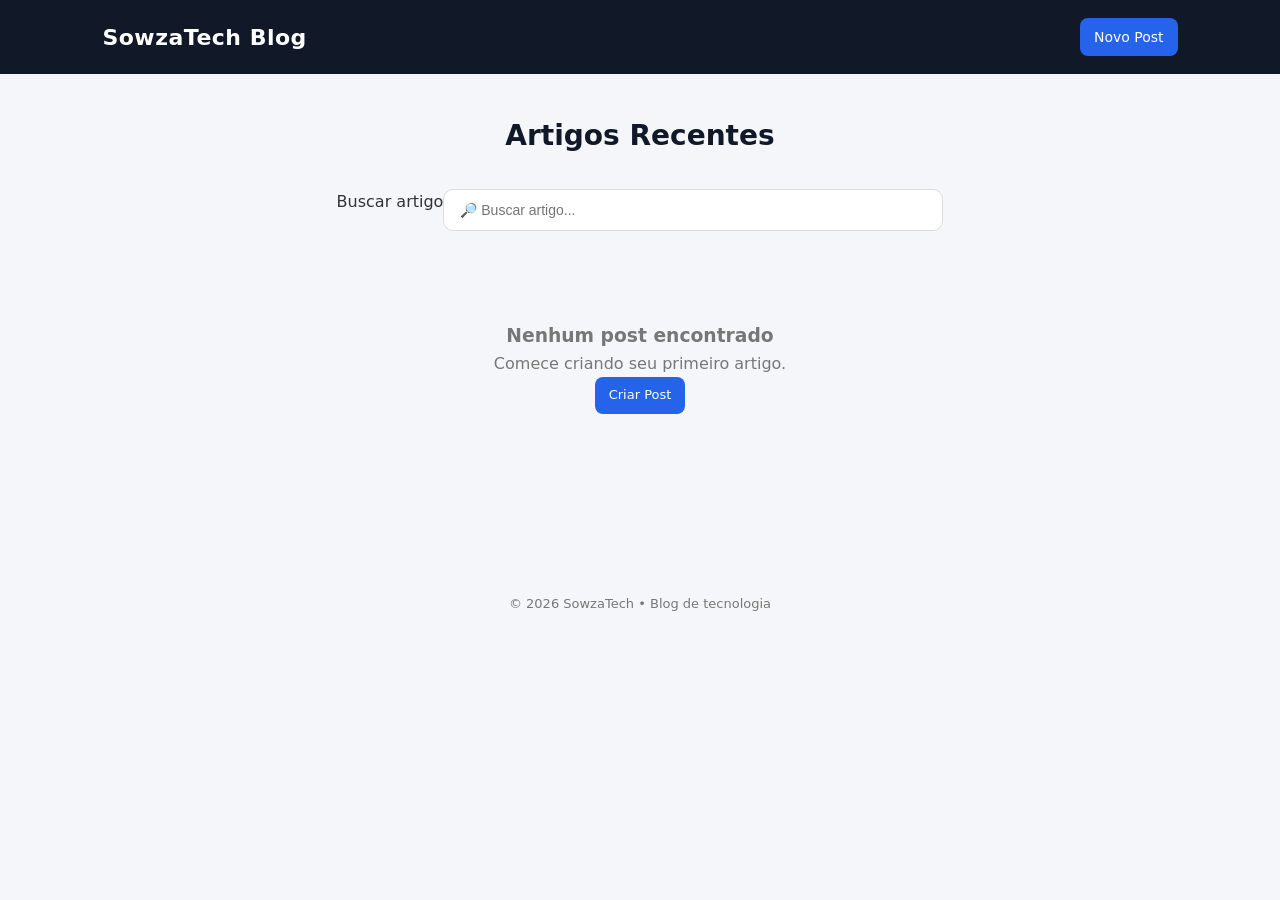
<file: index.html>
<!DOCTYPE html>
<html lang="pt-BR">

<head>

<meta charset="UTF-8">
<meta name="viewport" content="width=device-width, initial-scale=1.0">

<title>SowzaTech Blog</title>

<meta name="description" content="Blog de tecnologia da SowzaTech com artigos sobre programação, desenvolvimento web e inovação.">

<link rel="stylesheet" href="css/style.css">

</head>

<body>

<header class="header">

<div class="logo">
SowzaTech Blog
</div>

<nav class="nav">
<a href="editor.html" class="btn btn-read">Novo Post</a>
</nav>

</header>


<main class="container">

<h1 class="page-title">Artigos Recentes</h1>

<!-- BUSCA -->

<div class="search-box">

<label for="search" class="sr-only">Buscar artigo</label>

<input
type="text"
id="search"
placeholder="🔎 Buscar artigo..."
class="search"
/>

</div>


<!-- POSTS -->

<section id="posts-container" class="posts-grid"></section>


<!-- ESTADO VAZIO -->

<section id="empty-posts" class="empty-posts" style="display:none">

<h3>Nenhum post encontrado</h3>

<p>Comece criando seu primeiro artigo.</p>

<a href="editor.html" class="btn btn-read">Criar Post</a>

</section>

</main>


<footer class="footer">

<p>© 2026 SowzaTech • Blog de tecnologia</p>

</footer>

<script src="js/posts.js"></script>

</body>
</html>
</file>
<file: css/style.css>
/* RESET */

*{
margin:0;
padding:0;
box-sizing:border-box;
}

body{
font-family:"Segoe UI",system-ui,-apple-system,sans-serif;
background:#f4f6f9;
color:#333;
line-height:1.6;
}


/* HEADER */

.header{
background:#111827;
color:white;
padding:18px 8%;
display:flex;
justify-content:space-between;
align-items:center;
flex-wrap:wrap;
gap:10px;
}

.logo{
font-size:22px;
font-weight:700;
letter-spacing:.5px;
}

.header h1{
font-size:20px;
}

.nav{
display:flex;
gap:12px;
}

.nav a{
color:white;
text-decoration:none;
font-size:14px;
transition:.3s;
}

.nav a:hover{
opacity:.7;
}


/* BOTÕES */

.btn{
padding:8px 14px;
border-radius:8px;
font-size:13px;
cursor:pointer;
border:none;
transition:.25s;
text-decoration:none;
display:inline-block;
font-weight:500;
}

.btn-read{
background:#2563eb;
color:white;
}

.btn-read:hover{
background:#1d4ed8;
}

.btn-edit{
background:#f59e0b;
color:white;
}

.btn-edit:hover{
background:#d97706;
}

.btn-delete{
background:#ef4444;
color:white;
}

.btn-delete:hover{
background:#dc2626;
}

.btn-add-cat{
background:#6366f1;
color:white;
font-size:12px;
padding:6px 10px;
border-radius:6px;
}

.btn-add-cat:hover{
background:#4f46e5;
}


/* CONTAINER */

.container{
width:90%;
max-width:1200px;
margin:auto;
padding:40px 0;
}

.page-title{
text-align:center;
margin-bottom:30px;
font-size:28px;
color:#111827;
}


/* BUSCA */

.search-box{
margin-bottom:30px;
display:flex;
justify-content:center;
}

.search{
width:100%;
max-width:500px;
padding:12px 16px;
border-radius:10px;
border:1px solid #ddd;
font-size:14px;
transition:.25s;
}

.search:focus{
border-color:#2563eb;
outline:none;
box-shadow:0 0 0 2px rgba(37,99,235,0.15);
}


/* GRID POSTS */

.posts-grid{
display:grid;
grid-template-columns:repeat(auto-fit,minmax(280px,1fr));
gap:30px;
}


/* CARD */

.post-card{
background:white;
border-radius:14px;
overflow:hidden;
box-shadow:0 8px 20px rgba(0,0,0,0.06);
transition:.35s;
display:flex;
flex-direction:column;
}

.post-card:hover{
transform:translateY(-6px);
box-shadow:0 16px 30px rgba(0,0,0,0.12);
}


/* IMAGEM CARD */

.post-card img{
width:100%;
height:200px;
object-fit:cover;
transition:.4s;
}

.post-card:hover img{
transform:scale(1.05);
}


/* CONTEÚDO CARD */

.post-card-content{
padding:18px;
display:flex;
flex-direction:column;
flex:1;
}

.post-card h2{
font-size:18px;
margin-bottom:10px;
color:#111827;
}

.post-card p{
font-size:14px;
color:#555;
margin-bottom:15px;
flex:1;
}


/* BADGE CATEGORIA */

.badge{
display:inline-block;
background:#2563eb;
color:white;
font-size:11px;
padding:4px 10px;
border-radius:20px;
margin-bottom:10px;
font-weight:500;
}


/* BOTÕES CARD */

.card-buttons{
display:flex;
gap:8px;
flex-wrap:wrap;
}


/* ESTADO VAZIO */

.empty-posts{
text-align:center;
padding:60px 20px;
color:#777;
}


/* PÁGINA POST */

.post-container{
max-width:900px;
margin:auto;
background:white;
padding:40px;
border-radius:12px;
box-shadow:0 10px 25px rgba(0,0,0,0.08);
margin-top:40px;
}

.post-container h1{
font-size:32px;
margin-bottom:10px;
color:#111827;
}

.post-meta{
font-size:14px;
color:#777;
margin-bottom:20px;
display:flex;
gap:12px;
flex-wrap:wrap;
}

.post-image{
width:100%;
border-radius:12px;
margin:25px 0;
max-height:450px;
object-fit:cover;
box-shadow:0 10px 20px rgba(0,0,0,0.08);
}

.post-content{
font-size:16px;
line-height:1.7;
}

.post-content p{
margin-bottom:14px;
}

.post-content h2{
margin-top:25px;
margin-bottom:10px;
}

.post-content ul{
margin-left:20px;
margin-bottom:14px;
}

.post-content pre{
background:#1f2937;
color:white;
padding:15px;
border-radius:8px;
overflow:auto;
margin:15px 0;
}

.post-actions{
display:flex;
gap:10px;
}


/* EDITOR LAYOUT */

.editor-layout{
display:grid;
grid-template-columns:1fr 1fr;
gap:30px;
align-items:start;
}


/* EDITOR */

.editor{
display:flex;
flex-direction:column;
gap:15px;
padding:20px;
background:#fafafa;
border-radius:12px;
border:1px solid #eee;
}


/* FORM */

.form-group{
display:flex;
flex-direction:column;
gap:6px;
}

.form-group label{
font-size:13px;
font-weight:600;
color:#555;
}


/* INPUTS */

input,
textarea,
select{
padding:10px 12px;
border-radius:8px;
border:1px solid #ddd;
font-size:14px;
width:100%;
transition:.2s;
}

input:focus,
textarea:focus,
select:focus{
outline:none;
border-color:#2563eb;
box-shadow:0 0 0 2px rgba(37,99,235,0.15);
}

textarea{
min-height:220px;
resize:vertical;
}


/* NOVA CATEGORIA */

.categoria-actions{
display:flex;
gap:8px;
margin-top:6px;
}

.categoria-actions input{
flex:1;
}


/* BOTÃO PUBLICAR */

.btn-publish{
margin-top:10px;
padding:12px;
border:none;
border-radius:8px;
background:#10b981;
color:white;
font-weight:600;
cursor:pointer;
transition:.25s;
}

.btn-publish:hover{
background:#059669;
}


/* PREVIEW */

.preview{
padding:20px;
background:#fafafa;
border-radius:12px;
border:1px solid #eee;
min-height:500px;
overflow:auto;
}

.preview-post h1{
margin-bottom:10px;
font-size:24px;
}

.preview-post p{
color:#777;
margin-bottom:15px;
}

.preview-image{
width:100%;
border-radius:10px;
margin-bottom:20px;
max-height:300px;
object-fit:cover;
}

.preview-content{
font-size:15px;
line-height:1.6;
}

.preview-content p{
margin-bottom:12px;
}


/* FOOTER */

.footer{
margin-top:60px;
text-align:center;
padding:20px;
font-size:13px;
color:#777;
}


/* RESPONSIVIDADE */

@media (max-width:900px){

.editor-layout{
grid-template-columns:1fr;
}

.post-container{
padding:25px;
}

}

@media (max-width:600px){

.header{
flex-direction:column;
align-items:flex-start;
}

.posts-grid{
grid-template-columns:1fr;
}

.post-card img{
height:180px;
}

.post-container h1{
font-size:26px;
}

}
</file>
